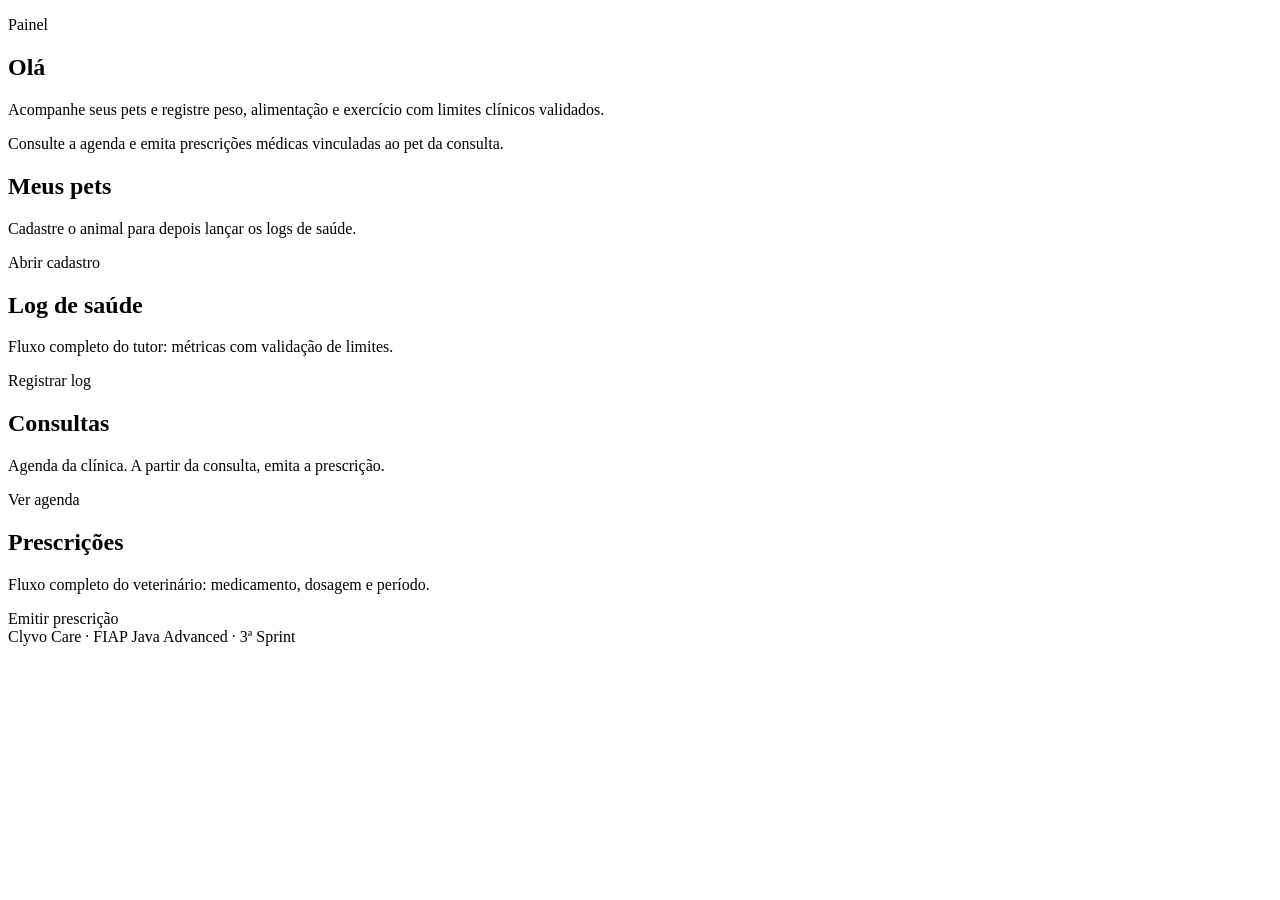
<file: src/main/resources/templates/index.html>
<!DOCTYPE html>
<html xmlns:th="http://www.thymeleaf.org">
<head th:replace="~{fragments/head :: head('Início')}"></head>
<body>
<nav th:replace="~{fragments/nav :: topbar}"></nav>
<main class="wrap">
    <section class="hero">
        <p class="muted">Painel</p>
        <h1 th:text="'Olá, ' + ${usuarioLogado.nomeUsuario}">Olá</h1>
        <p th:if="${isTutor}">
            Acompanhe seus pets e registre peso, alimentação e exercício com limites clínicos validados.
        </p>
        <p th:if="${isVeterinario}">
            Consulte a agenda e emita prescrições médicas vinculadas ao pet da consulta.
        </p>
    </section>

    <div class="grid">
        <article class="card" th:if="${isTutor}">
            <h2>Meus pets</h2>
            <p class="muted">Cadastre o animal para depois lançar os logs de saúde.</p>
            <a class="btn" th:href="@{/tutor/pets}">Abrir cadastro</a>
        </article>
        <article class="card" th:if="${isTutor}">
            <h2>Log de saúde</h2>
            <p class="muted">Fluxo completo do tutor: métricas com validação de limites.</p>
            <a class="btn" th:href="@{/tutor/logs-saude/novo}">Registrar log</a>
        </article>
        <article class="card" th:if="${isVeterinario}">
            <h2>Consultas</h2>
            <p class="muted">Agenda da clínica. A partir da consulta, emita a prescrição.</p>
            <a class="btn" th:href="@{/vet/consultas}">Ver agenda</a>
        </article>
        <article class="card" th:if="${isVeterinario}">
            <h2>Prescrições</h2>
            <p class="muted">Fluxo completo do veterinário: medicamento, dosagem e período.</p>
            <a class="btn" th:href="@{/vet/prescricoes/nova}">Emitir prescrição</a>
        </article>
    </div>
</main>
<footer class="site">Clyvo Care · FIAP Java Advanced · 3ª Sprint</footer>
</body>
</html>
</file>
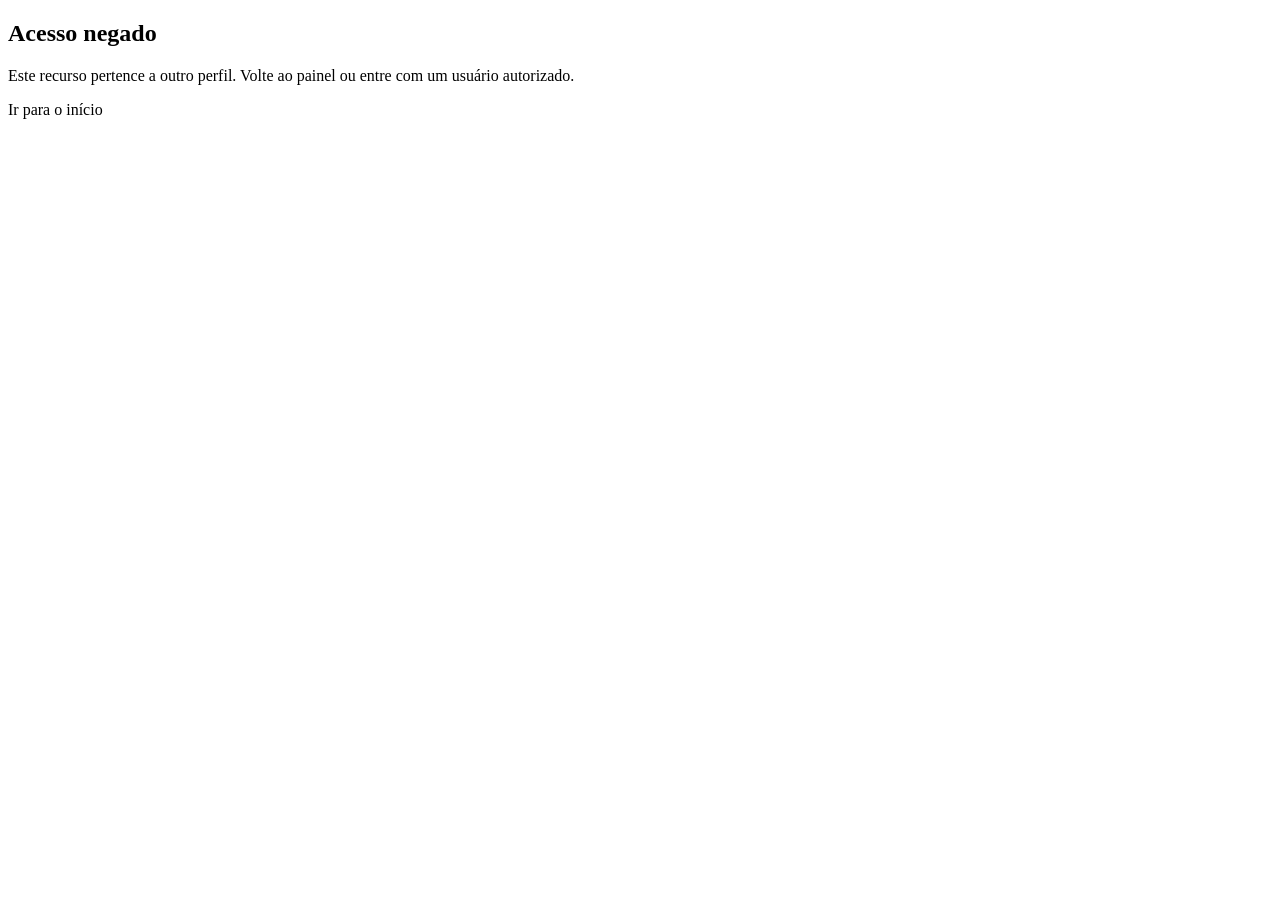
<file: src/main/resources/templates/acesso-negado.html>
<!DOCTYPE html>
<html xmlns:th="http://www.thymeleaf.org">
<head th:replace="~{fragments/head :: head('Acesso negado')}"></head>
<body>
<nav th:replace="~{fragments/nav :: topbar}"></nav>
<main class="wrap">
    <section class="hero">
        <h1>Acesso negado</h1>
        <p>Este recurso pertence a outro perfil. Volte ao painel ou entre com um usuário autorizado.</p>
        <a class="btn" th:href="@{/}">Ir para o início</a>
    </section>
</main>
</body>
</html>
</file>
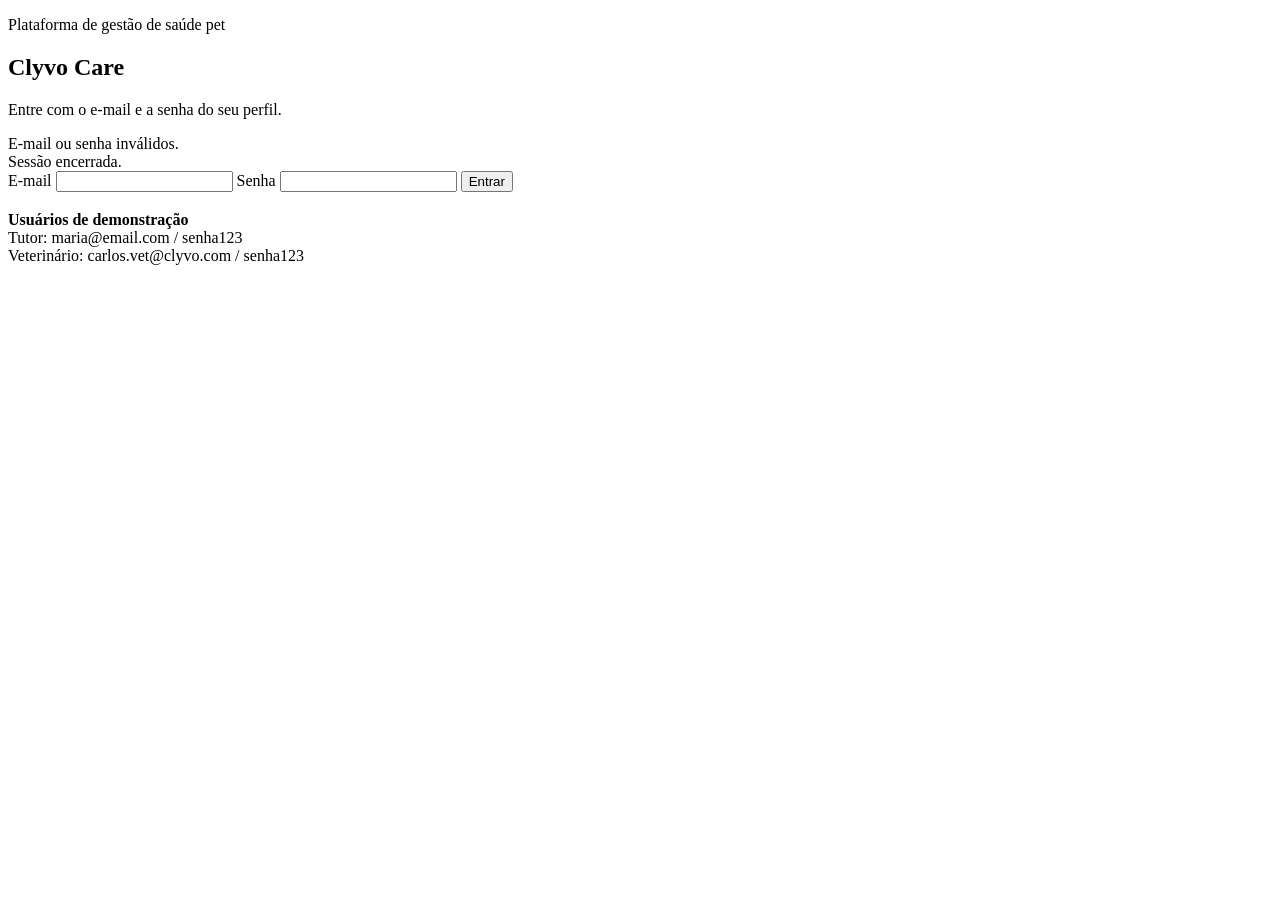
<file: src/main/resources/templates/login.html>
<!DOCTYPE html>
<html xmlns:th="http://www.thymeleaf.org">
<head th:replace="~{fragments/head :: head('Login')}"></head>
<body class="login-body">
<section class="login-card">
    <p class="muted">Plataforma de gestão de saúde pet</p>
    <h1>Clyvo Care</h1>
    <p>Entre com o e-mail e a senha do seu perfil.</p>

    <div th:if="${param.error}" class="alert alert-error">E-mail ou senha inválidos.</div>
    <div th:if="${param.logout}" class="alert alert-ok">Sessão encerrada.</div>

    <form th:action="@{/login}" method="post" class="panel" style="box-shadow:none;border:0;padding:0;background:transparent">
        <label>
            E-mail
            <input type="email" name="username" autocomplete="username" required>
        </label>
        <label>
            Senha
            <input type="password" name="password" autocomplete="current-password" required>
        </label>
        <button type="submit">Entrar</button>
    </form>

    <div class="hint" style="margin-top:1.2rem">
        <strong>Usuários de demonstração</strong><br>
        Tutor: maria@email.com / senha123<br>
        Veterinário: carlos.vet@clyvo.com / senha123
    </div>
</section>
</body>
</html>
</file>
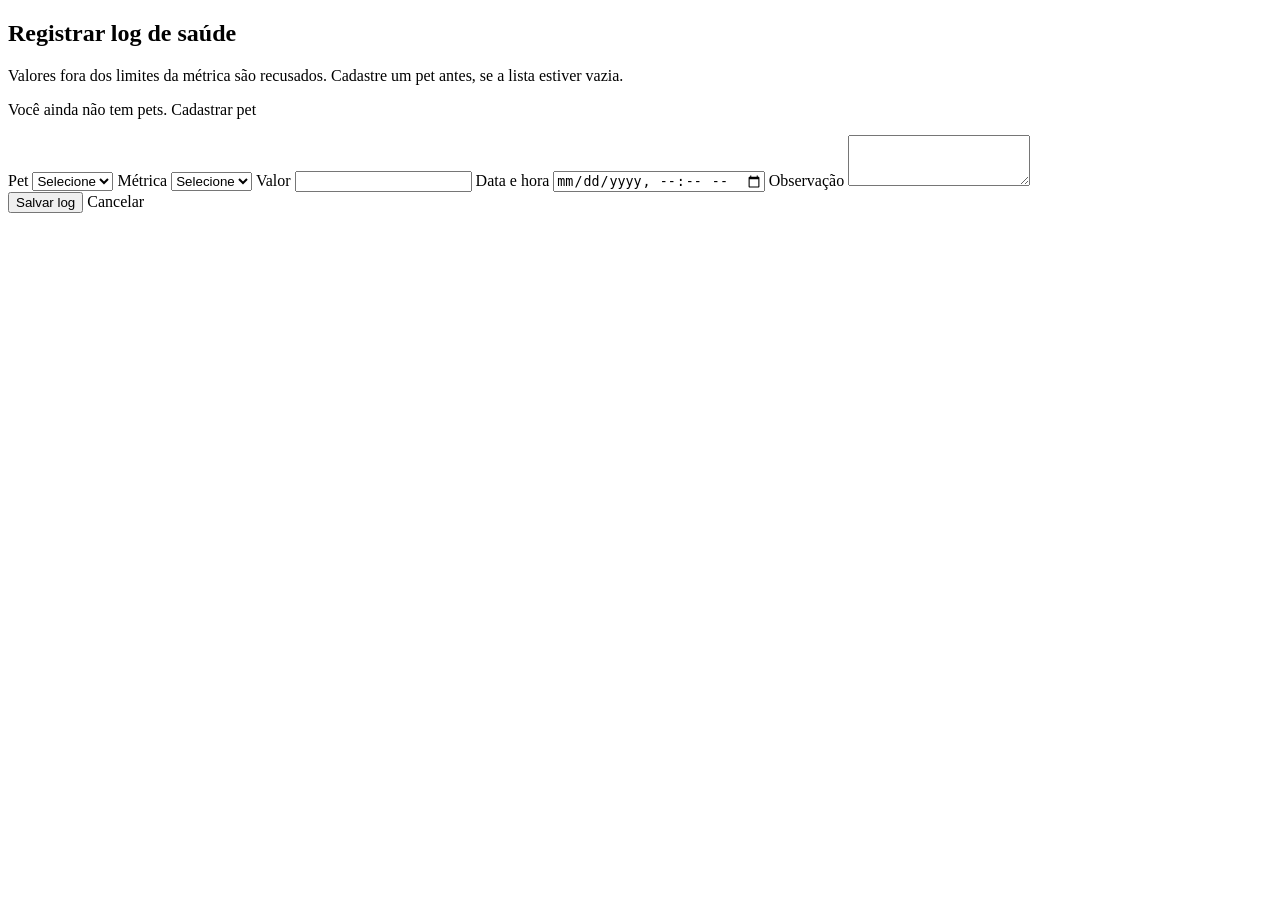
<file: src/main/resources/templates/tutor/log-saude-form.html>
<!DOCTYPE html>
<html xmlns:th="http://www.thymeleaf.org">
<head th:replace="~{fragments/head :: head('Registrar log de saúde')}"></head>
<body>
<nav th:replace="~{fragments/nav :: topbar}"></nav>
<main class="wrap">
    <section class="hero">
        <h1>Registrar log de saúde</h1>
        <p>Valores fora dos limites da métrica são recusados. Cadastre um pet antes, se a lista estiver vazia.</p>
    </section>

    <p th:if="${pets.isEmpty()}" class="alert alert-error">
        Você ainda não tem pets.
        <a th:href="@{/tutor/pets/novo}">Cadastrar pet</a>
    </p>

    <form th:unless="${pets.isEmpty()}" th:action="@{/tutor/logs-saude}" th:object="${logSaude}" method="post" class="panel">
        <div th:if="${#fields.hasGlobalErrors()}" class="alert alert-error">
            <p th:each="err : ${#fields.globalErrors()}" th:text="${err}"></p>
        </div>
        <label>
            Pet
            <select th:field="*{idPet}">
                <option value="">Selecione</option>
                <option th:each="pet : ${pets}" th:value="${pet.idPet}" th:text="${pet.nomePet}">Thor</option>
            </select>
            <span class="field-error" th:errors="*{idPet}"></span>
        </label>
        <label>
            Métrica
            <select th:field="*{metrica}">
                <option value="">Selecione</option>
                <option th:each="item : ${metricas}" th:value="${item.key}" th:text="${item.value}">Peso</option>
            </select>
            <span class="field-error" th:errors="*{metrica}"></span>
        </label>
        <label>
            Valor
            <input type="number" step="0.01" th:field="*{vlMetrica}">
            <span class="field-error" th:errors="*{vlMetrica}"></span>
        </label>
        <label>
            Data e hora
            <input type="datetime-local" th:field="*{dtRegistro}">
            <span class="field-error" th:errors="*{dtRegistro}"></span>
        </label>
        <label>
            Observação
            <textarea th:field="*{obs}" rows="3" maxlength="255"></textarea>
            <span class="field-error" th:errors="*{obs}"></span>
        </label>
        <div class="actions">
            <button type="submit">Salvar log</button>
            <a class="btn btn-secondary" th:href="@{/tutor/logs-saude}">Cancelar</a>
        </div>
    </form>
</main>
</body>
</html>
</file>
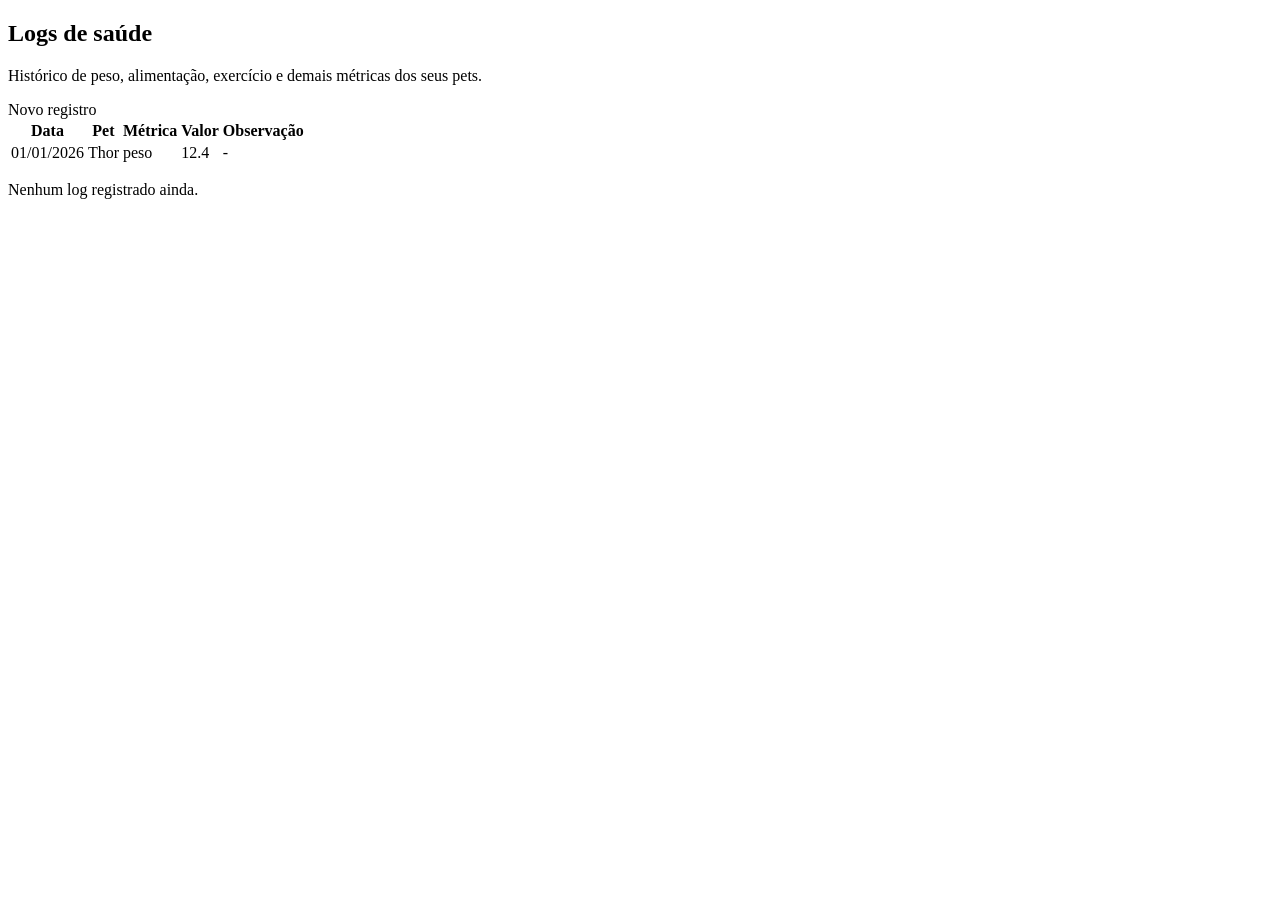
<file: src/main/resources/templates/tutor/logs-saude.html>
<!DOCTYPE html>
<html xmlns:th="http://www.thymeleaf.org">
<head th:replace="~{fragments/head :: head('Logs de saúde')}"></head>
<body>
<nav th:replace="~{fragments/nav :: topbar}"></nav>
<main class="wrap">
    <section class="hero">
        <h1>Logs de saúde</h1>
        <p>Histórico de peso, alimentação, exercício e demais métricas dos seus pets.</p>
        <a class="btn" th:href="@{/tutor/logs-saude/novo}">Novo registro</a>
    </section>
    <div th:replace="~{fragments/alerts :: alerts}"></div>

    <div class="table-wrap" th:if="${!logs.isEmpty()}">
        <table>
            <thead>
            <tr>
                <th>Data</th>
                <th>Pet</th>
                <th>Métrica</th>
                <th>Valor</th>
                <th>Observação</th>
            </tr>
            </thead>
            <tbody>
            <tr th:each="log : ${logs}">
                <td th:text="${#temporals.format(log.dtRegistro, 'dd/MM/yyyy HH:mm')}">01/01/2026</td>
                <td th:text="${log.nomePet}">Thor</td>
                <td th:text="${log.metrica}">peso</td>
                <td th:text="${log.vlMetrica}">12.4</td>
                <td th:text="${log.obs}">-</td>
            </tr>
            </tbody>
        </table>
    </div>
    <p th:if="${logs.isEmpty()}" class="muted">Nenhum log registrado ainda.</p>
</main>
</body>
</html>
</file>
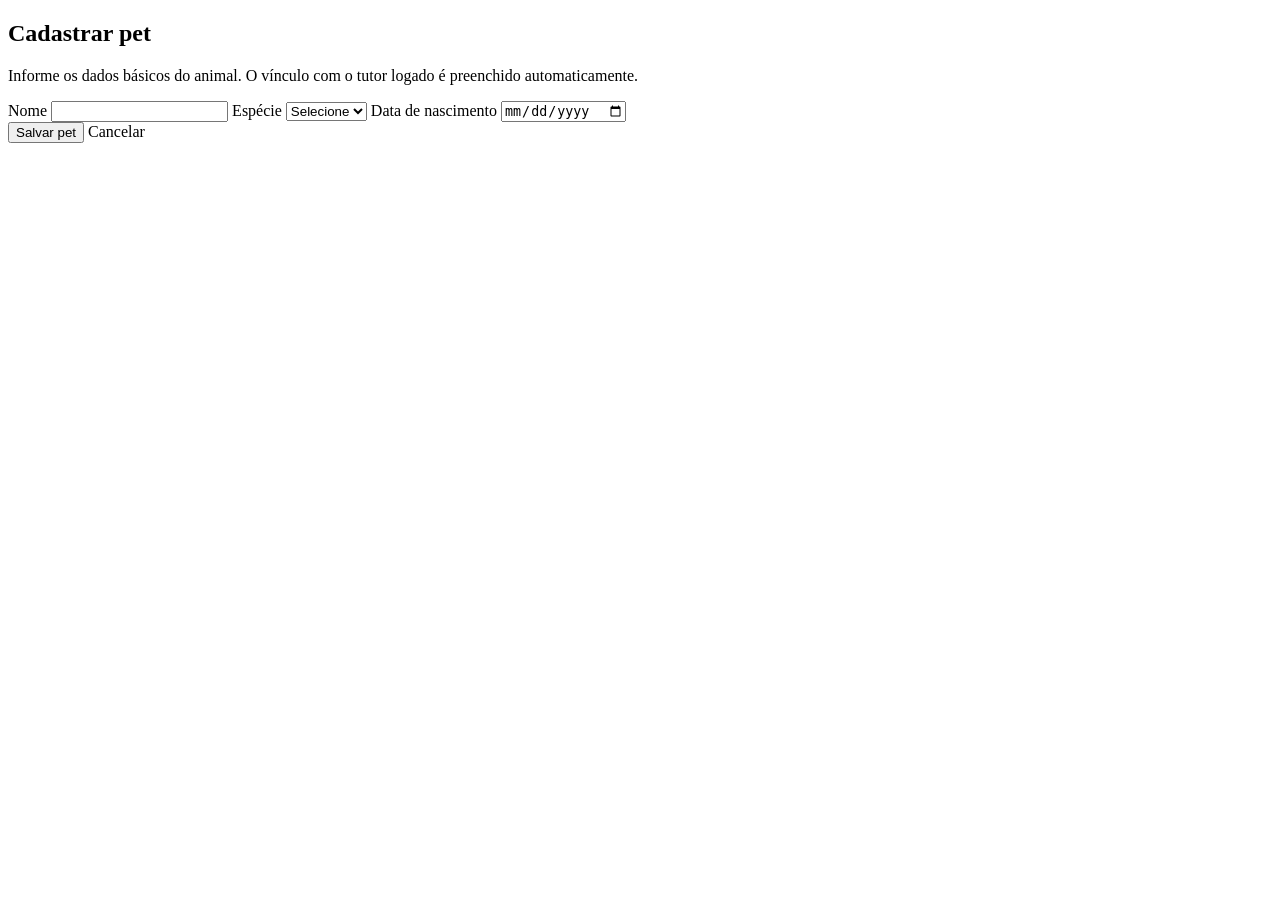
<file: src/main/resources/templates/tutor/pet-form.html>
<!DOCTYPE html>
<html xmlns:th="http://www.thymeleaf.org">
<head th:replace="~{fragments/head :: head('Cadastrar pet')}"></head>
<body>
<nav th:replace="~{fragments/nav :: topbar}"></nav>
<main class="wrap">
    <section class="hero">
        <h1>Cadastrar pet</h1>
        <p>Informe os dados básicos do animal. O vínculo com o tutor logado é preenchido automaticamente.</p>
    </section>

    <form th:action="@{/tutor/pets}" th:object="${pet}" method="post" class="panel">
        <div th:if="${#fields.hasGlobalErrors()}" class="alert alert-error">
            <p th:each="err : ${#fields.globalErrors()}" th:text="${err}"></p>
        </div>
        <label>
            Nome
            <input type="text" th:field="*{nomePet}" maxlength="100">
            <span class="field-error" th:errors="*{nomePet}"></span>
        </label>
        <label>
            Espécie
            <select th:field="*{especie}">
                <option value="">Selecione</option>
                <option th:each="especie : ${especies}" th:value="${especie}" th:text="${especie}">Cachorro</option>
            </select>
            <span class="field-error" th:errors="*{especie}"></span>
        </label>
        <label>
            Data de nascimento
            <input type="date" th:field="*{dtNascimento}">
            <span class="field-error" th:errors="*{dtNascimento}"></span>
        </label>
        <div class="actions">
            <button type="submit">Salvar pet</button>
            <a class="btn btn-secondary" th:href="@{/tutor/pets}">Cancelar</a>
        </div>
    </form>
</main>
</body>
</html>
</file>
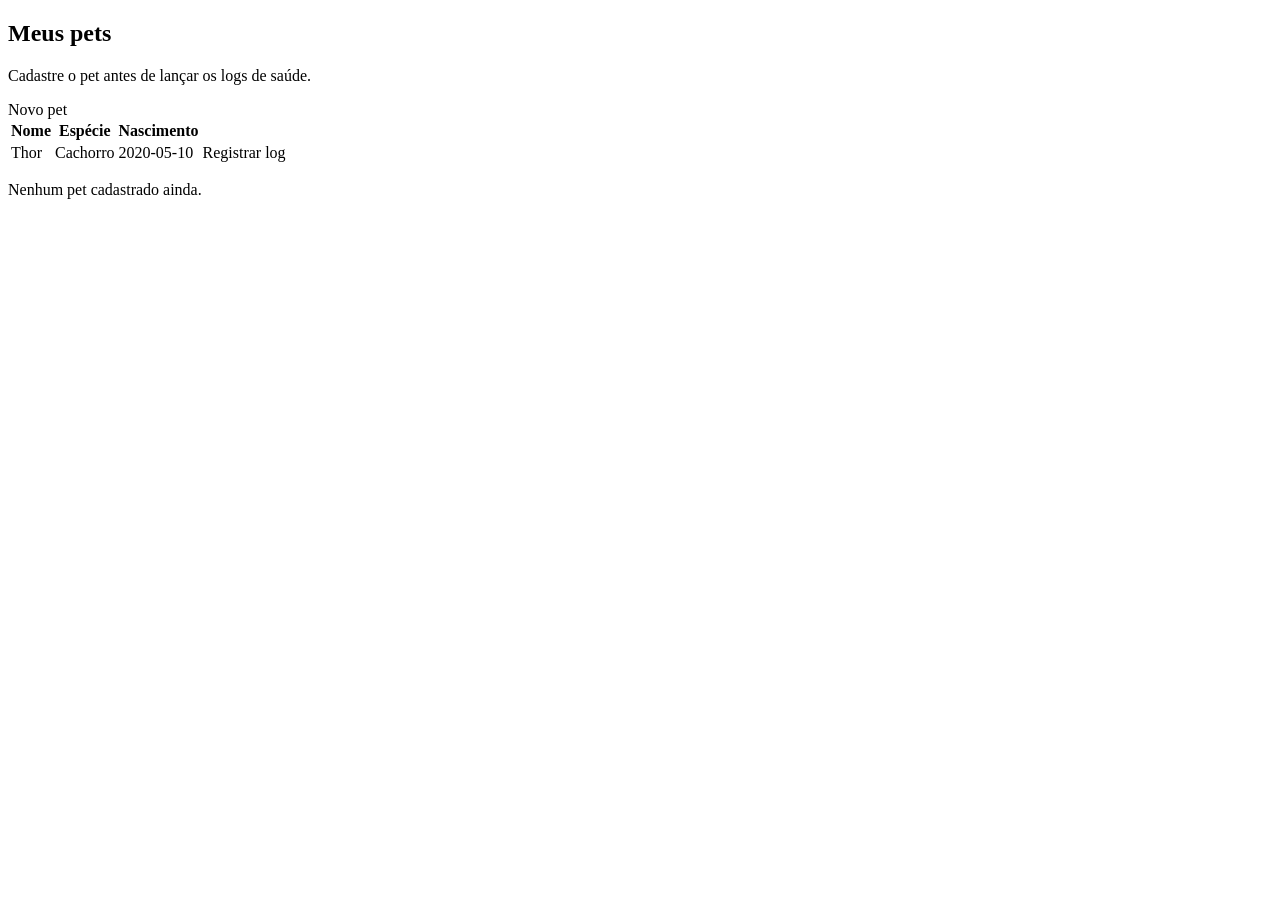
<file: src/main/resources/templates/tutor/pets.html>
<!DOCTYPE html>
<html xmlns:th="http://www.thymeleaf.org">
<head th:replace="~{fragments/head :: head('Meus pets')}"></head>
<body>
<nav th:replace="~{fragments/nav :: topbar}"></nav>
<main class="wrap">
    <section class="hero">
        <h1>Meus pets</h1>
        <p>Cadastre o pet antes de lançar os logs de saúde.</p>
        <a class="btn" th:href="@{/tutor/pets/novo}">Novo pet</a>
    </section>
    <div th:replace="~{fragments/alerts :: alerts}"></div>

    <div class="table-wrap" th:if="${!pets.isEmpty()}">
        <table>
            <thead>
            <tr>
                <th>Nome</th>
                <th>Espécie</th>
                <th>Nascimento</th>
                <th></th>
            </tr>
            </thead>
            <tbody>
            <tr th:each="pet : ${pets}">
                <td th:text="${pet.nomePet}">Thor</td>
                <td th:text="${pet.especie}">Cachorro</td>
                <td th:text="${pet.dtNascimento}">2020-05-10</td>
                <td><a th:href="@{/tutor/logs-saude/novo}">Registrar log</a></td>
            </tr>
            </tbody>
        </table>
    </div>
    <p th:if="${pets.isEmpty()}" class="muted">Nenhum pet cadastrado ainda.</p>
</main>
</body>
</html>
</file>
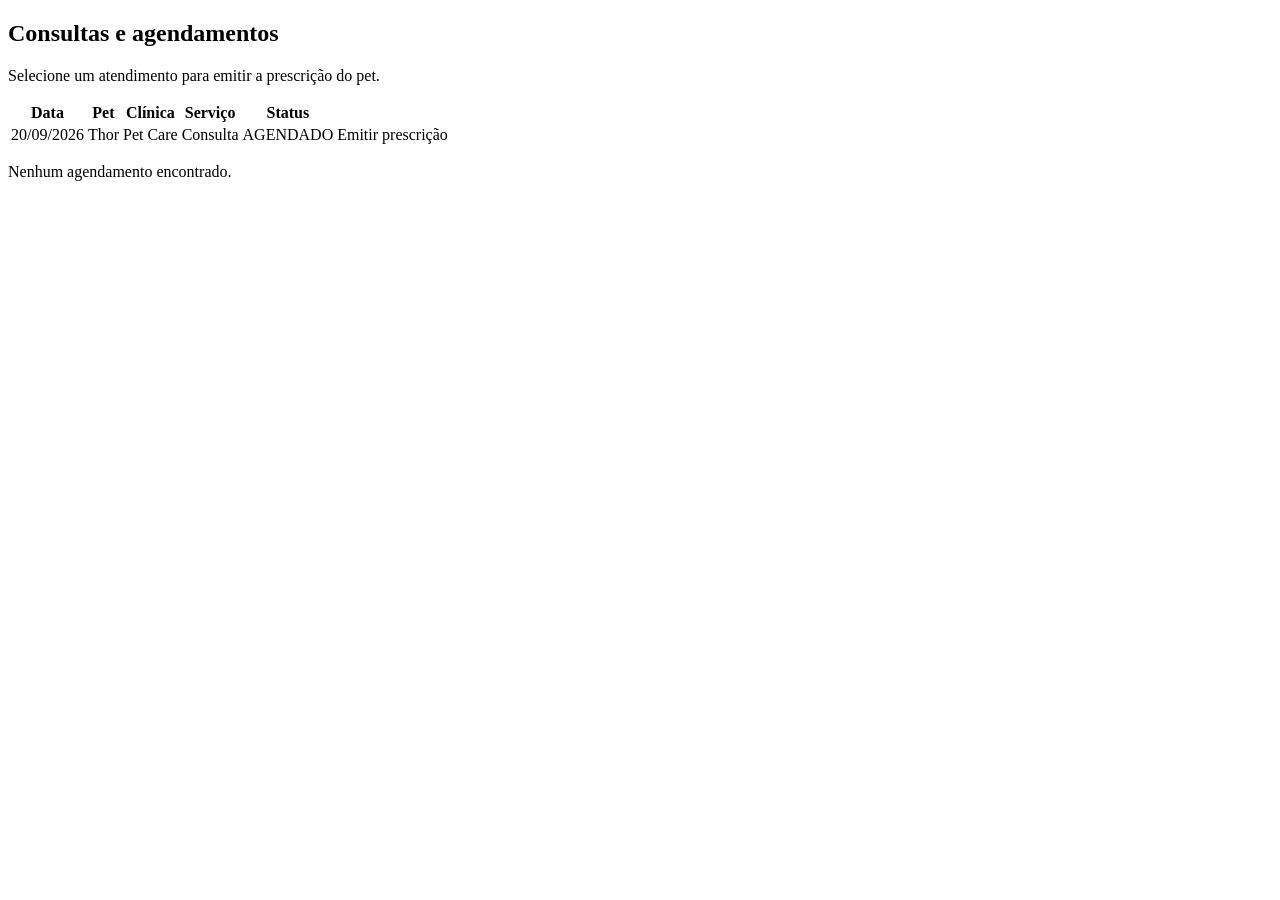
<file: src/main/resources/templates/vet/consultas.html>
<!DOCTYPE html>
<html xmlns:th="http://www.thymeleaf.org">
<head th:replace="~{fragments/head :: head('Consultas')}"></head>
<body>
<nav th:replace="~{fragments/nav :: topbar}"></nav>
<main class="wrap">
    <section class="hero">
        <h1>Consultas e agendamentos</h1>
        <p>Selecione um atendimento para emitir a prescrição do pet.</p>
    </section>
    <div th:replace="~{fragments/alerts :: alerts}"></div>

    <div class="table-wrap" th:if="${!agendamentos.isEmpty()}">
        <table>
            <thead>
            <tr>
                <th>Data</th>
                <th>Pet</th>
                <th>Clínica</th>
                <th>Serviço</th>
                <th>Status</th>
                <th></th>
            </tr>
            </thead>
            <tbody>
            <tr th:each="agenda : ${agendamentos}">
                <td th:text="${#temporals.format(agenda.dtAgenda, 'dd/MM/yyyy HH:mm')}">20/09/2026</td>
                <td th:text="${agenda.nomePet}">Thor</td>
                <td th:text="${agenda.nomeClinica}">Pet Care</td>
                <td th:text="${agenda.tipoServico}">Consulta</td>
                <td th:text="${agenda.status}">AGENDADO</td>
                <td>
                    <a th:href="@{/vet/prescricoes/nova(idPet=${agenda.idPet}, idAgendamento=${agenda.idAgendamento})}">
                        Emitir prescrição
                    </a>
                </td>
            </tr>
            </tbody>
        </table>
    </div>
    <p th:if="${agendamentos.isEmpty()}" class="muted">Nenhum agendamento encontrado.</p>
</main>
</body>
</html>
</file>
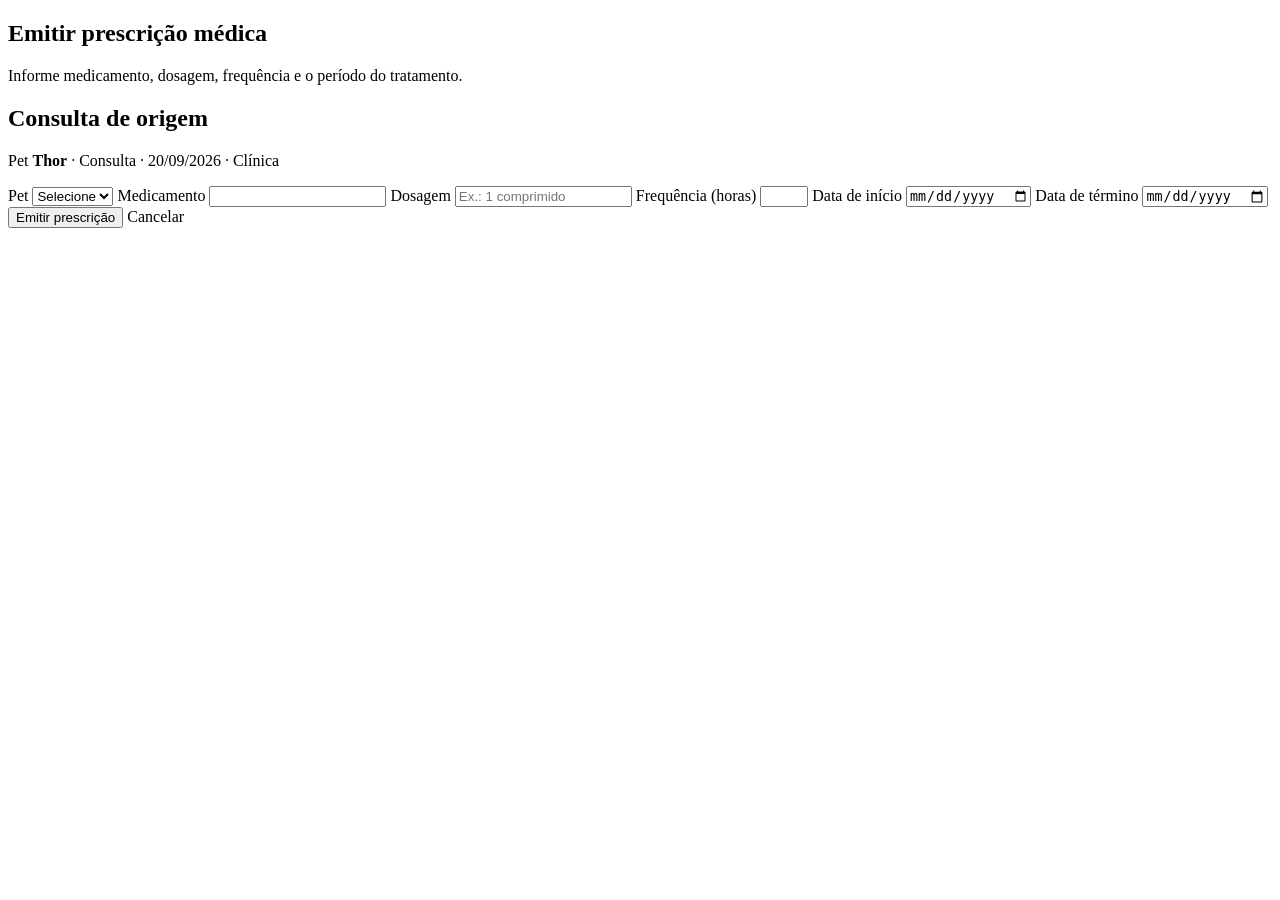
<file: src/main/resources/templates/vet/prescricao-form.html>
<!DOCTYPE html>
<html xmlns:th="http://www.thymeleaf.org">
<head th:replace="~{fragments/head :: head('Emitir prescrição')}"></head>
<body>
<nav th:replace="~{fragments/nav :: topbar}"></nav>
<main class="wrap">
    <section class="hero">
        <h1>Emitir prescrição médica</h1>
        <p>Informe medicamento, dosagem, frequência e o período do tratamento.</p>
    </section>

    <article class="card" th:if="${agendamento != null}" style="margin-bottom:1rem">
        <h2>Consulta de origem</h2>
        <p>
            Pet <strong th:text="${agendamento.nomePet}">Thor</strong>
            · <span th:text="${agendamento.tipoServico}">Consulta</span>
            · <span th:text="${#temporals.format(agendamento.dtAgenda, 'dd/MM/yyyy HH:mm')}">20/09/2026</span>
            · <span th:text="${agendamento.nomeClinica}">Clínica</span>
        </p>
    </article>

    <form th:action="@{/vet/prescricoes}" th:object="${prescricao}" method="post" class="panel">
        <input type="hidden" th:if="${agendamento != null}" name="idAgendamento" th:value="${agendamento.idAgendamento}">
        <div th:if="${#fields.hasGlobalErrors()}" class="alert alert-error">
            <p th:each="err : ${#fields.globalErrors()}" th:text="${err}"></p>
        </div>
        <label>
            Pet
            <select th:field="*{idPet}">
                <option value="">Selecione</option>
                <option th:each="pet : ${pets}" th:value="${pet.idPet}" th:text="${pet.nomePet}">Thor</option>
            </select>
            <span class="field-error" th:errors="*{idPet}"></span>
        </label>
        <label>
            Medicamento
            <input type="text" th:field="*{nomeMedicamento}" maxlength="100">
            <span class="field-error" th:errors="*{nomeMedicamento}"></span>
        </label>
        <label>
            Dosagem
            <input type="text" th:field="*{dsDosagem}" maxlength="50" placeholder="Ex.: 1 comprimido">
            <span class="field-error" th:errors="*{dsDosagem}"></span>
        </label>
        <label>
            Frequência (horas)
            <input type="number" min="1" max="72" th:field="*{frequenciaHoras}">
            <span class="field-error" th:errors="*{frequenciaHoras}"></span>
        </label>
        <label>
            Data de início
            <input type="date" th:field="*{dtInicio}">
            <span class="field-error" th:errors="*{dtInicio}"></span>
        </label>
        <label>
            Data de término
            <input type="date" th:field="*{dtFim}">
            <span class="field-error" th:errors="*{dtFim}"></span>
            <span class="field-error" th:errors="*{periodoValido}"></span>
        </label>
        <div class="actions">
            <button type="submit">Emitir prescrição</button>
            <a class="btn btn-secondary" th:href="@{/vet/prescricoes}">Cancelar</a>
        </div>
    </form>
</main>
</body>
</html>
</file>
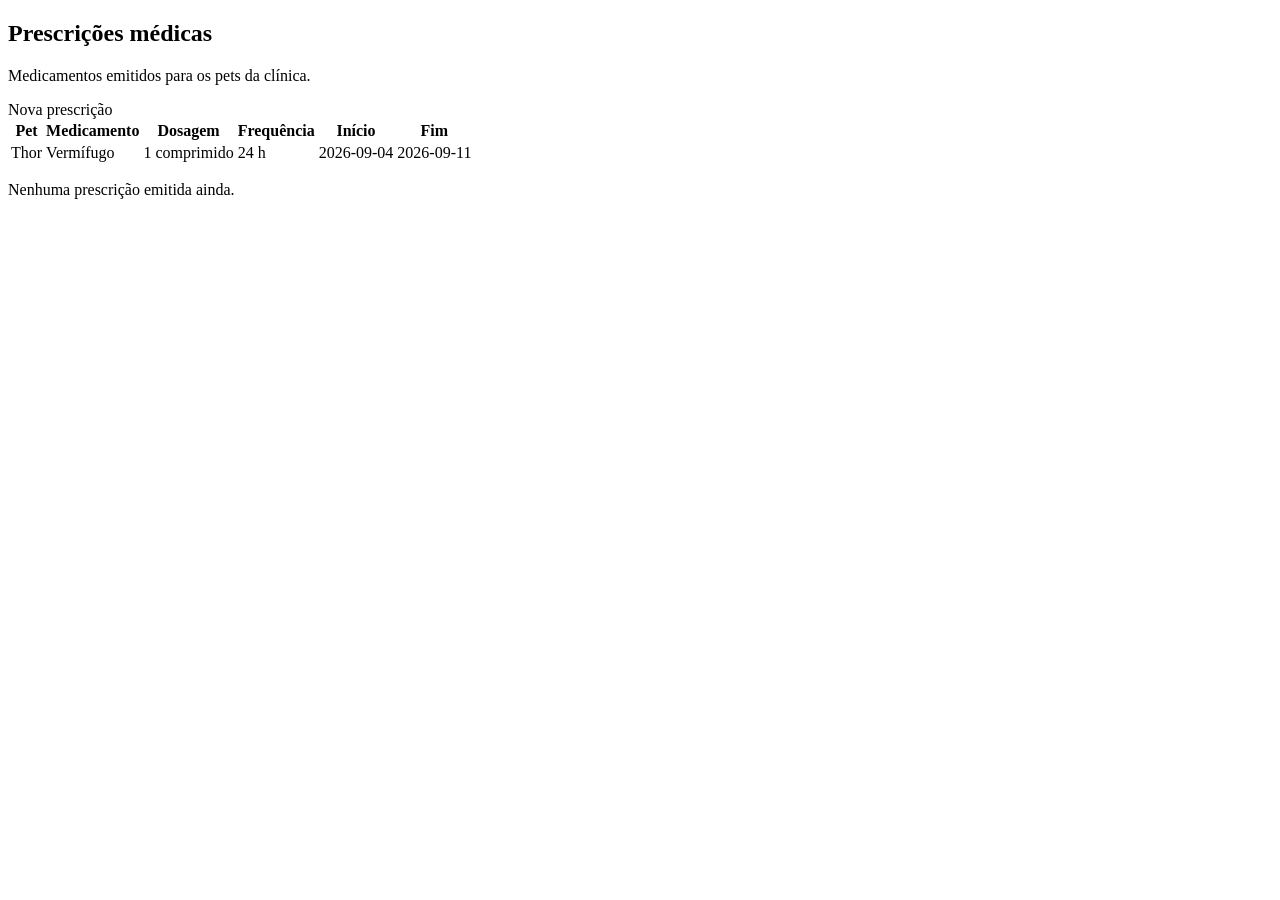
<file: src/main/resources/templates/vet/prescricoes.html>
<!DOCTYPE html>
<html xmlns:th="http://www.thymeleaf.org">
<head th:replace="~{fragments/head :: head('Prescrições')}"></head>
<body>
<nav th:replace="~{fragments/nav :: topbar}"></nav>
<main class="wrap">
    <section class="hero">
        <h1>Prescrições médicas</h1>
        <p>Medicamentos emitidos para os pets da clínica.</p>
        <a class="btn" th:href="@{/vet/prescricoes/nova}">Nova prescrição</a>
    </section>
    <div th:replace="~{fragments/alerts :: alerts}"></div>

    <div class="table-wrap" th:if="${!prescricoes.isEmpty()}">
        <table>
            <thead>
            <tr>
                <th>Pet</th>
                <th>Medicamento</th>
                <th>Dosagem</th>
                <th>Frequência</th>
                <th>Início</th>
                <th>Fim</th>
            </tr>
            </thead>
            <tbody>
            <tr th:each="item : ${prescricoes}">
                <td th:text="${item.nomePet}">Thor</td>
                <td th:text="${item.nomeMedicamento}">Vermífugo</td>
                <td th:text="${item.dsDosagem}">1 comprimido</td>
                <td th:text="${item.frequenciaHoras} + ' h'">24 h</td>
                <td th:text="${item.dtInicio}">2026-09-04</td>
                <td th:text="${item.dtFim}">2026-09-11</td>
            </tr>
            </tbody>
        </table>
    </div>
    <p th:if="${prescricoes.isEmpty()}" class="muted">Nenhuma prescrição emitida ainda.</p>
</main>
</body>
</html>
</file>
